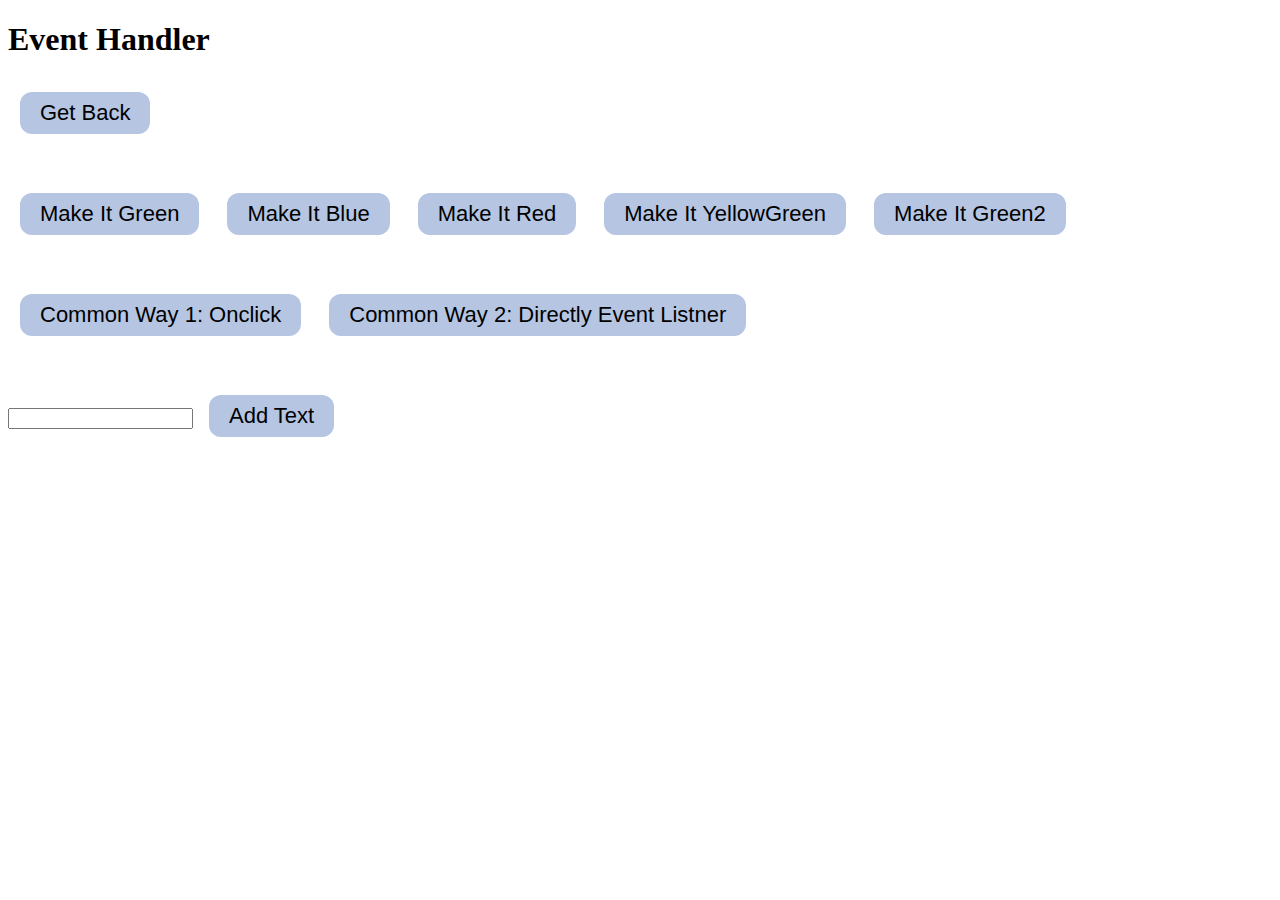
<file: index.html>
<!DOCTYPE html>
<html lang="en">
  <head>
    <meta charset="UTF-8" />
    <meta http-equiv="X-UA-Compatible" content="IE=edge" />
    <meta name="viewport" content="width=device-width, initial-scale=1.0" />
    <title>DOM Event Handler</title>
    <link rel="stylesheet" href="CSS/style.css" />
  </head>
  <body>
    <!-- Header Part -->
    <h1 id="header">Event Handler</h1>
    <button id="getBack">Get Back</button>

    <!-- =============== Some Ways of handling Events =============== -->
    <div>
      <!-- First Way -->
      <button
        id="butto"
        onclick="document.body.style.backgroundColor = '#1C8D73'"
        onclick="document.getElementById('butto').style.color = 'white'"
      >
        Make It Green
      </button>

      <!-- Second Way  -->
      <button id="secBtn" onclick="blue()">Make It Blue</button>

      <!-- Third Way  -->
      <button id="redButton">Make It Red</button>

      <!-- Forth Way  -->
      <button id="yellowGreen">Make It YellowGreen</button>

      <!-- Sixth Way  -->
      <button id="green2">Make It Green2</button>
    </div>
    <!-- =============== Some Ways of handling Events ^ =============== -->


    <!-- =============== Most Common ways of handling Events  =============== -->
    <div>
      <h4 id="demo"></h4>
      <button onclick="common1()">Common Way 1: Onclick</button>
      <button id="common2">Common Way 2: Directly Event Listner</button>
    </div>
    <!-- =============== Most Common ways of handling Events ^  =============== -->


    <!-- =============== Add Text using "input" Tag ===============  -->
    <h4 id="input_text"></h4>
    <input type="text" id="input_field">
    <button id="add_btn">Add Text</button>
    <!-- =============== Add Text using "input" Tag =============== ^ -->

    <script src="JS/dom.js"></script>
  </body>
</html>
</file>
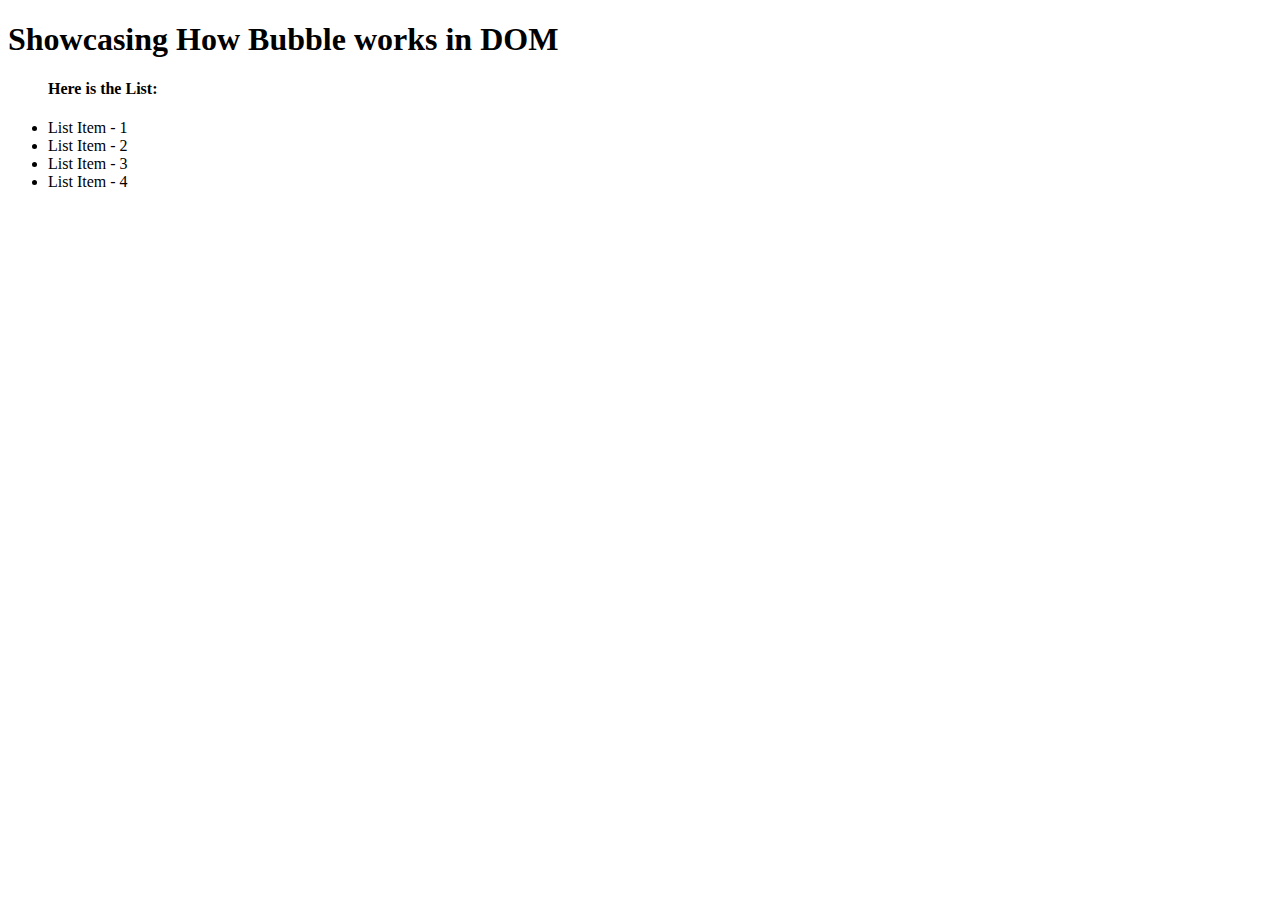
<file: bubble.html>
<!DOCTYPE html>
<html lang="en">
<head>
    <meta charset="UTF-8">
    <meta http-equiv="X-UA-Compatible" content="IE=edge">
    <meta name="viewport" content="width=device-width, initial-scale=1.0">
    <title>Bubble and Propagate</title>
    <link rel="stylesheet" href="./CSS/style.css">
</head>
<body>
    <section id="contianer">
        <h1>Showcasing How Bubble works in DOM</h1>
        <ul id="list_container">
            <h4>Here is the List:</h4>
            <li>List Item - 1</li>
            <li id="sec">List Item - 2</li>
            <li id="third">List Item - 3</li>
            <li id="forth">List Item - 4</li>
        </ul>
    </section>

    <script src="./JS/bubble.js"></script>
</body>
</html>
</file>
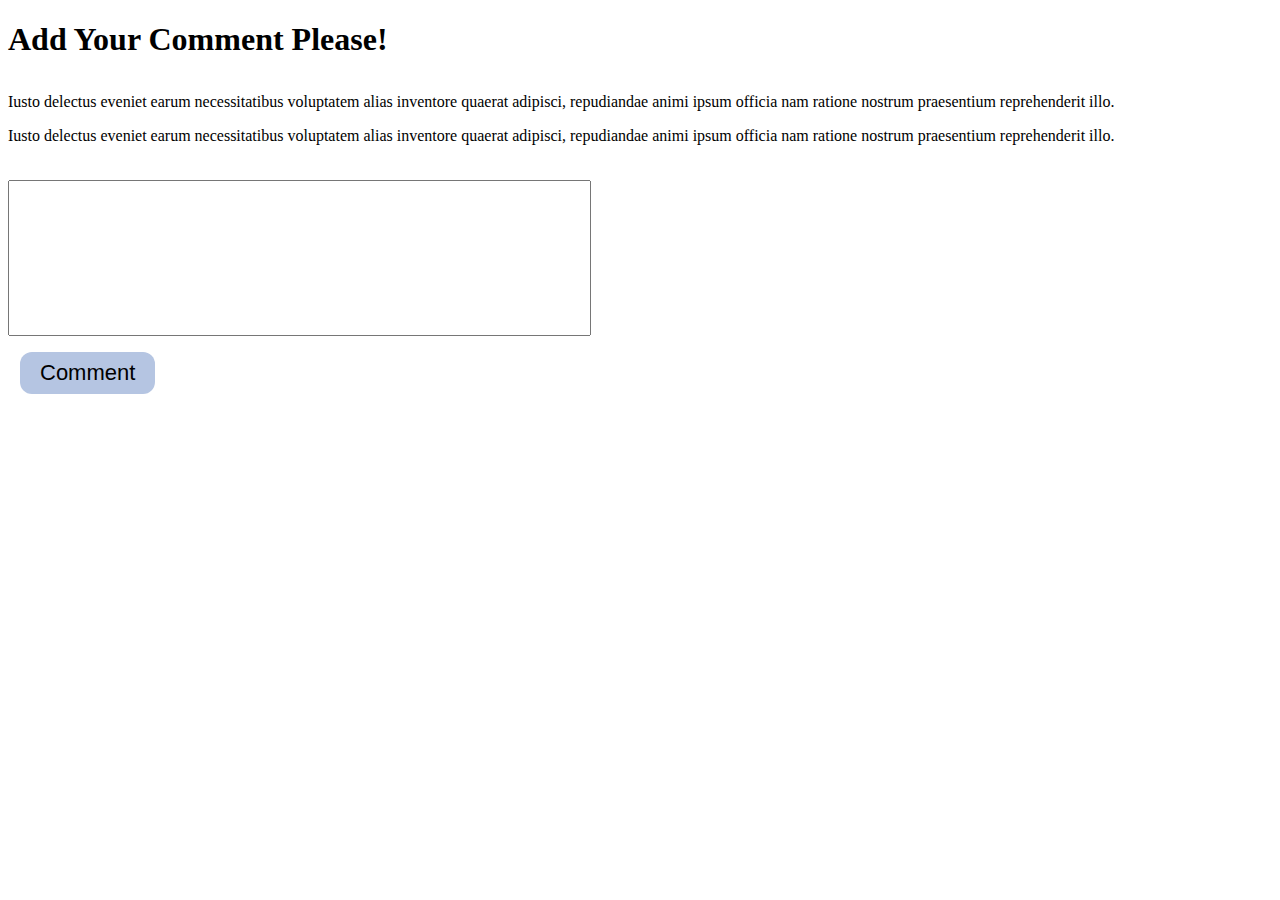
<file: comment.html>
<!DOCTYPE html>
<html lang="en">
  <head>
    <meta charset="UTF-8" />
    <meta http-equiv="X-UA-Compatible" content="IE=edge" />
    <meta name="viewport" content="width=device-width, initial-scale=1.0" />
    <title>Add Your Comment</title>
    <link rel="stylesheet" href="./CSS/style.css" />
  </head>
  <body>
    <h1>Add Your Comment Please!</h1>

    <!-- Comment Container -->
    <div id="comment_container">
      <p>
        Iusto delectus eveniet earum necessitatibus voluptatem alias inventore
        quaerat adipisci, repudiandae animi ipsum officia nam ratione nostrum
        praesentium reprehenderit illo.
      </p>
      <p>
        Iusto delectus eveniet earum necessitatibus voluptatem alias inventore
        quaerat adipisci, repudiandae animi ipsum officia nam ratione nostrum
        praesentium reprehenderit illo.
      </p>
    </div>

    
      <!-- Input Field  -->
      <textarea name="" id="text_area" cols="70" rows="10"></textarea>

      <!-- Button -->
      <br/>
      <button id="comment_btn">Comment</button>
      
    <script src="./JS/comment.js"></script>
  </body>
</html>
</file>
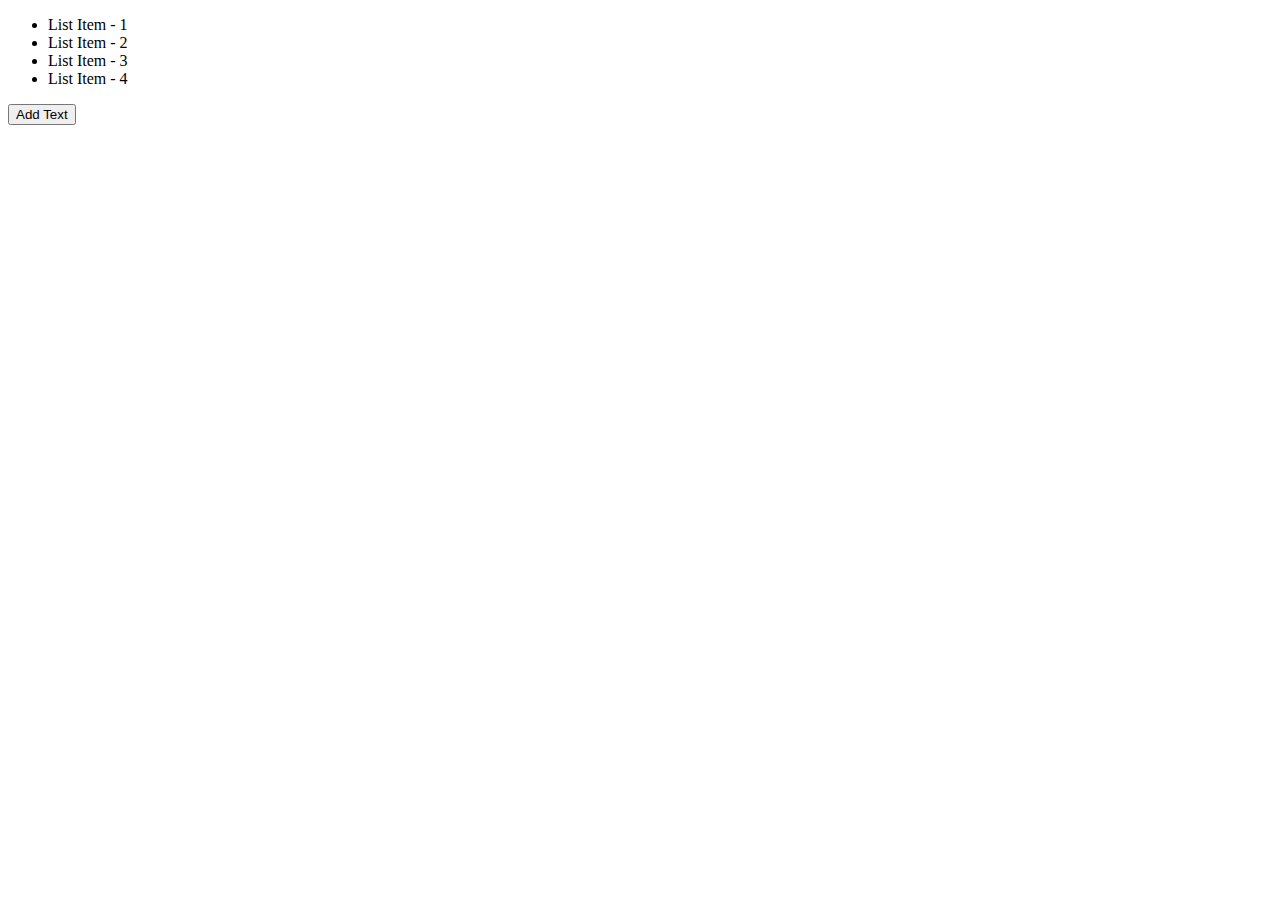
<file: delegate.html>
<!DOCTYPE html>
<html lang="en">
<head>
    <meta charset="UTF-8">
    <meta http-equiv="X-UA-Compatible" content="IE=edge">
    <meta name="viewport" content="width=device-width, initial-scale=1.0">
    <title>Delegate in Bubbing</title>
</head>
<body>
    <section id="main_content">
        <ul id="list_con">
            <li class="class">List Item - 1</li>
            <li class="class">List Item - 2</li>
            <li class="class">List Item - 3</li>
            <li class="class">List Item - 4</li>
        </ul>
        <button id="addBtn">Add Text</button>
    </section>

    <script src="./JS/delegate.js"></script>
</body>
</html>
</file>
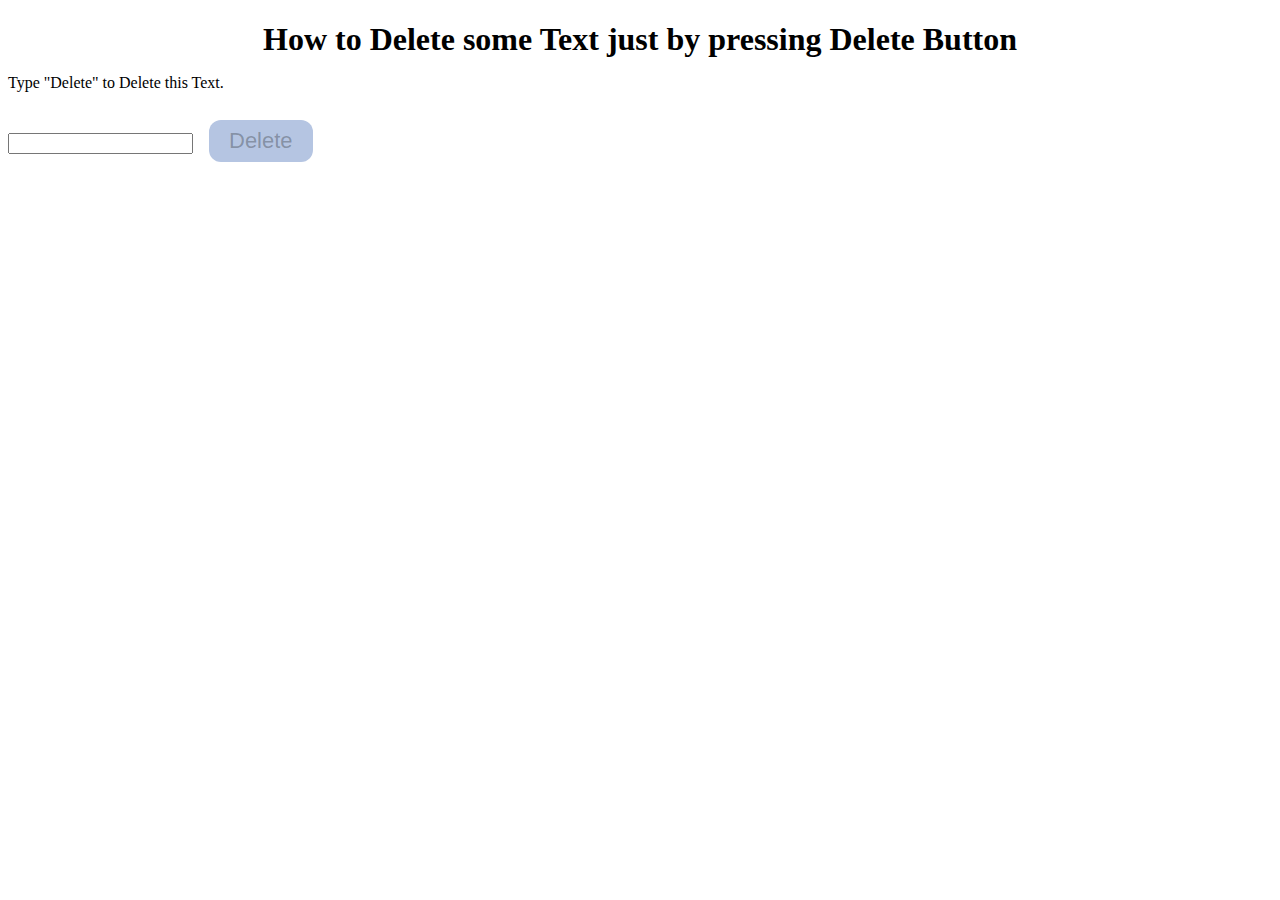
<file: delete.html>
<!DOCTYPE html>
<html lang="en">
<head>
    <meta charset="UTF-8">
    <meta http-equiv="X-UA-Compatible" content="IE=edge">
    <meta name="viewport" content="width=device-width, initial-scale=1.0">
    <title>Delete Your Text</title>
    <link rel="stylesheet" href="./CSS/style.css">
</head>
<body>
    <h1 id="del_head">How to Delete some Text just by pressing Delete Button</h1>
    <!-- Deleteable Text  -->
    <p id="delTxt">Type "Delete" to Delete this Text.</p>
    <!-- Delete Input -->
    <input type="text" id="delIpt">
    <!-- Delete Button  -->
    <button id="delBtn" disabled>Delete</button>
    <p id="warningTxt"></p>

    <script src="./JS/delete.js"></script>
</body>
</html>
</file>
<file: CSS/style.css>
button{
    padding: 8px 20px;
    outline: none;
    border: none;
    background-color: rgb(181, 197, 226);
    border-radius: 12px;
    font-weight: 500;
    font-size: 22px;
    margin: 12px;
}

div{
    margin: 35px 0;
}

textarea{
    resize: none;
}

#del_head{
    text-align: center;
    margin-bottom: 12px;
}


#delIpt{
    outline: none;
}
</file>
